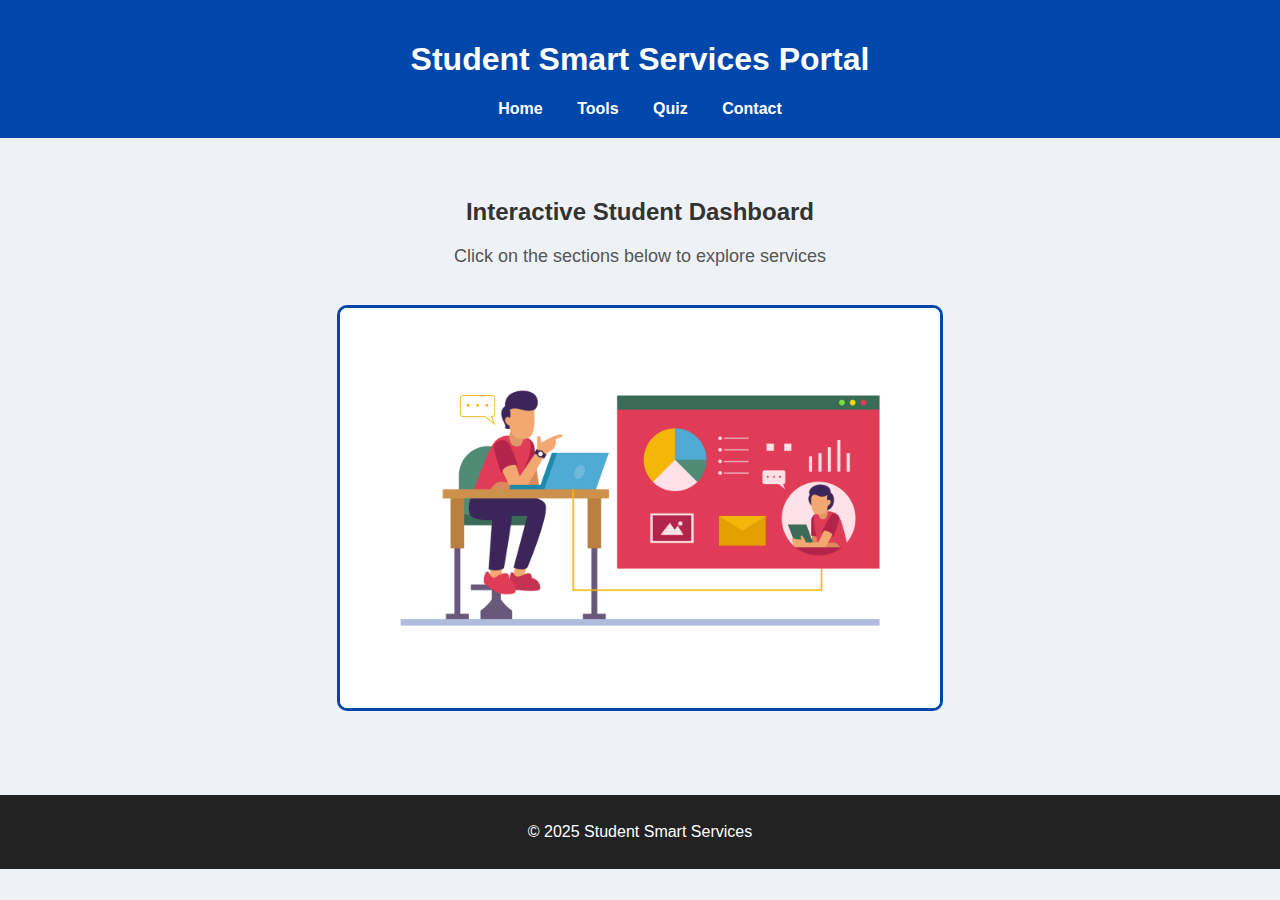
<file: index.html>
<!DOCTYPE html>
<html lang="en">
<head>
    <meta charset="UTF-8">
    <title>Student Smart Services</title>
    <link rel="stylesheet" href="css/style.css">
</head>
<body>

<header>
    <h1>Student Smart Services Portal</h1>
    <nav>
        <a href="index.html">Home</a>
        <a href="pages/tools.html">Tools</a>
        <a href="pages/quiz.html">Quiz</a>
        <a href="pages/contact.html">Contact</a>
    </nav>
</header>

<section class="hero">
    <h2>Interactive Student Dashboard</h2>
    <p>Click on the sections below to explore services</p>

    <!-- Image Mapping -->
    <img src="images/dashboard.jpg" usemap="#studentmap" class="dashboard-img">

    <map name="studentmap">
        <!-- Tools -->
        <area shape="rect" coords="0,0,300,200" href="pages/tools.html" alt="Tools">

        <!-- Quiz -->
        <area shape="rect" coords="300,0,600,200" href="pages/quiz.html" alt="Quiz">

        <!-- Contact -->
        <area shape="rect" coords="0,200,600,400" href="pages/contact.html" alt="Contact">
    </map>
</section>

<footer>
    <p>© 2025 Student Smart Services</p>
</footer>

</body>
</html>
</file>
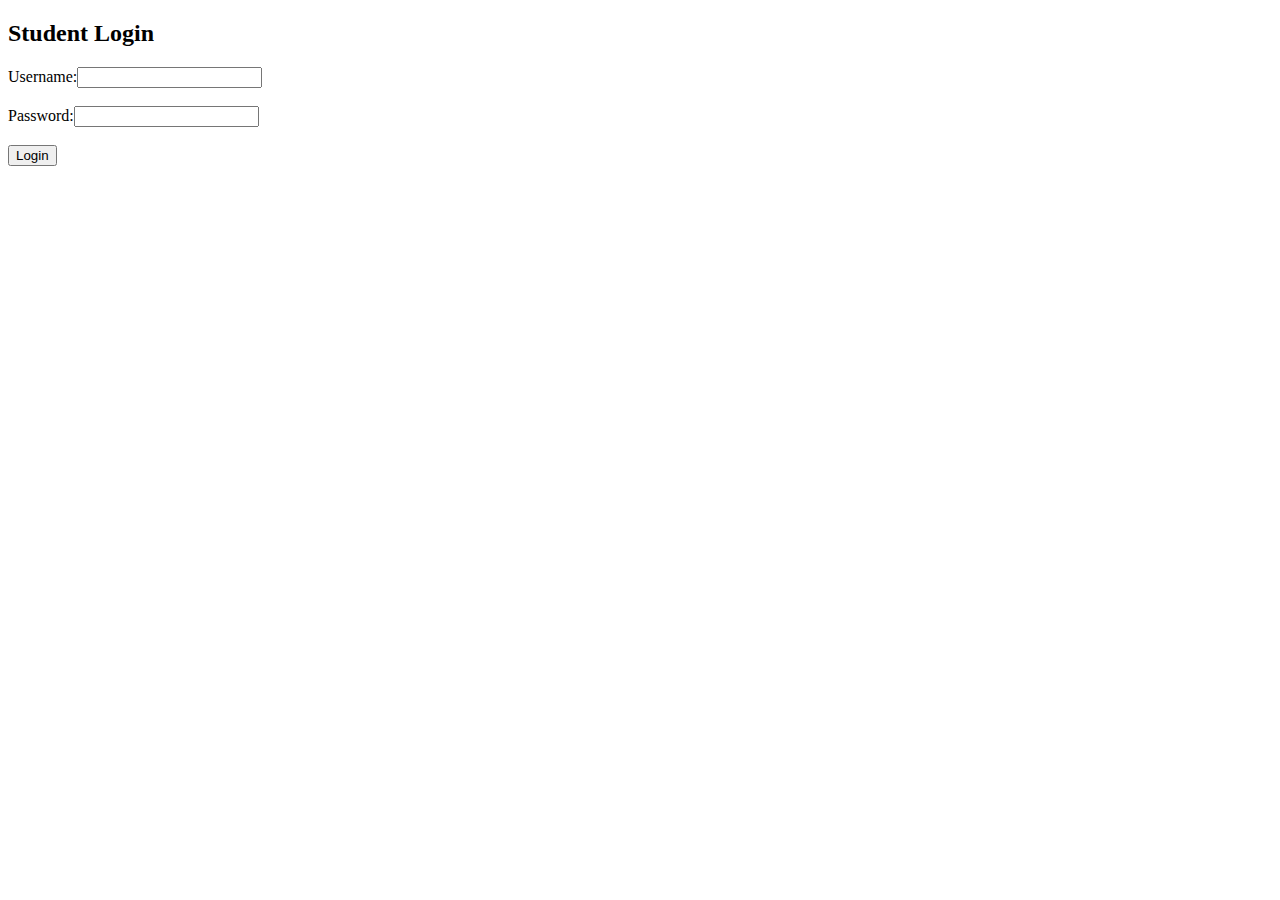
<file: login.html>
<!DOCTYPE html>
<html lang="en">
<head>
    <meta charset="UTF-8">
    <meta name="viewport" content="width=device-width, initial-scale=1.0">
    <title>Login</title>
</head>
<body>
    <h2>Student Login</h2>
    <form action="login.php" method="post">
        Username:<input type="text" name="username" required><br><br>
        Password:<input type="password" name="password" required><br><br>
        <button type="submit">Login</button>
    </form>
</body>
</html>
</file>
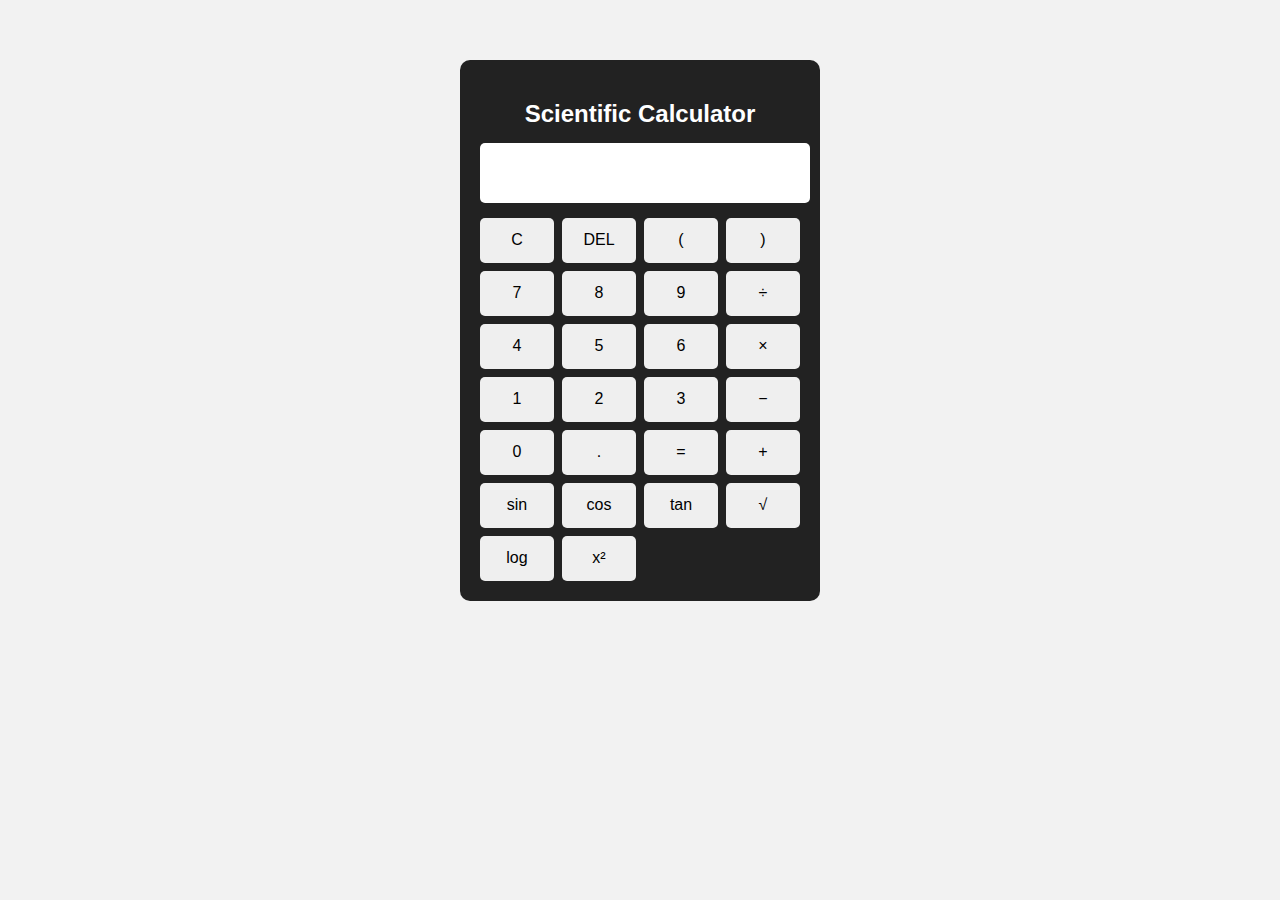
<file: pages/calculator.html>
<!DOCTYPE html>
<html lang="en">
<head>
    <meta charset="UTF-8">
    <title>Scientific Calculator</title>
    <link rel="stylesheet" href="../css/calculator.css">
</head>
<body>

<div class="calculator">
    <h2>Scientific Calculator</h2>

    <input type="text" id="display" readonly>

    <div class="buttons">
        <button onclick="clearDisplay()">C</button>
        <button onclick="deleteLast()">DEL</button>
        <button onclick="appendValue('(')">(</button>
        <button onclick="appendValue(')')">)</button>

        <button onclick="appendValue('7')">7</button>
        <button onclick="appendValue('8')">8</button>
        <button onclick="appendValue('9')">9</button>
        <button onclick="appendValue('/')">÷</button>

        <button onclick="appendValue('4')">4</button>
        <button onclick="appendValue('5')">5</button>
        <button onclick="appendValue('6')">6</button>
        <button onclick="appendValue('*')">×</button>

        <button onclick="appendValue('1')">1</button>
        <button onclick="appendValue('2')">2</button>
        <button onclick="appendValue('3')">3</button>
        <button onclick="appendValue('-')">−</button>

        <button onclick="appendValue('0')">0</button>
        <button onclick="appendValue('.')">.</button>
        <button onclick="calculate()">=</button>
        <button onclick="appendValue('+')">+</button>

        <button onclick="calculateFunction('sin')">sin</button>
        <button onclick="calculateFunction('cos')">cos</button>
        <button onclick="calculateFunction('tan')">tan</button>
        <button onclick="calculateFunction('sqrt')">√</button>

        <button onclick="calculateFunction('log')">log</button>
        <button onclick="calculateFunction('pow')">x²</button>
    </div>
</div>

<script src="../js/calculator.js"></script>
</body>
</html>
</file>
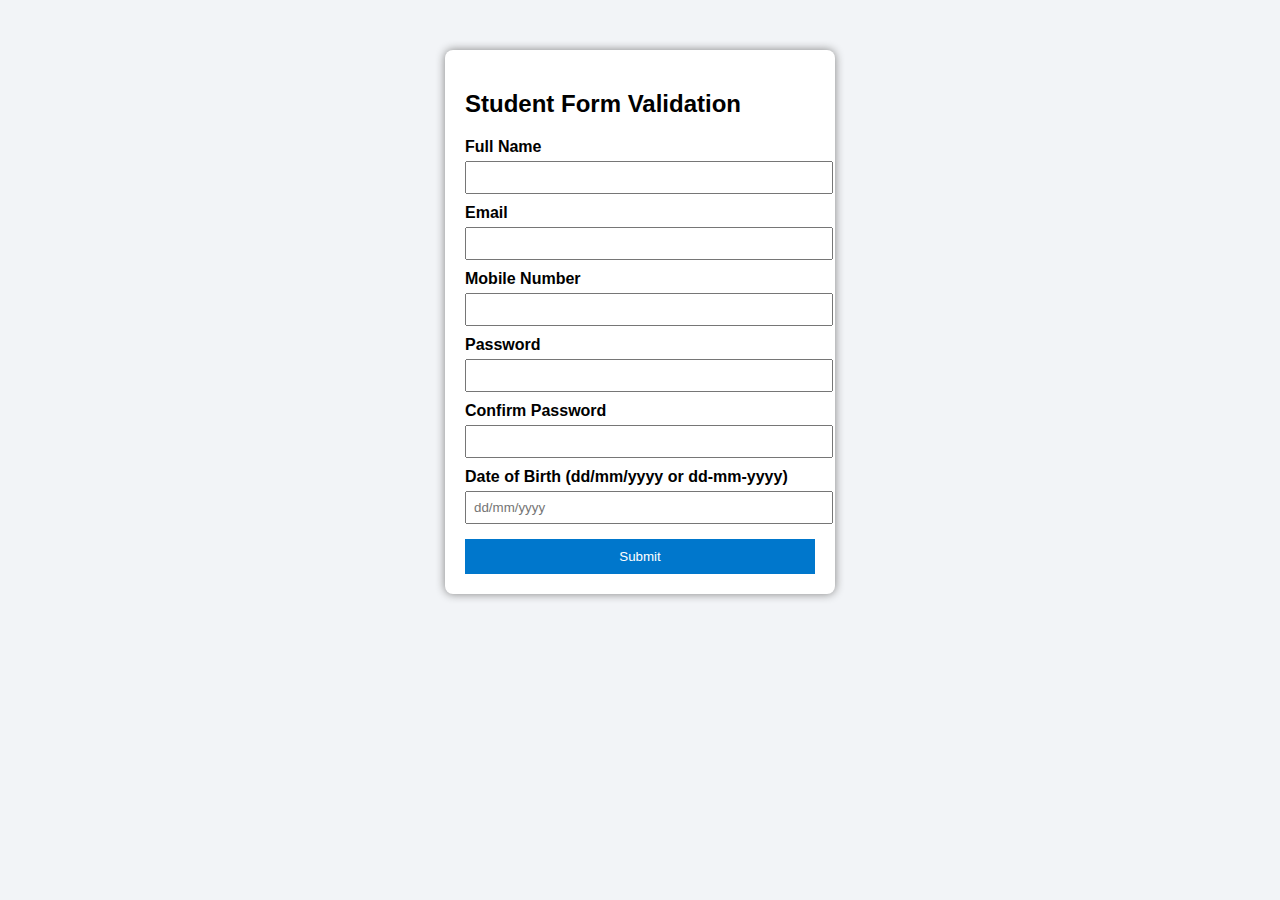
<file: pages/contact.html>
<!DOCTYPE html>
<html lang="en">
<head>
    <meta charset="UTF-8">
    <title>Form Validation - Day 3</title>
    <link rel="stylesheet" href="../css/validation.css">
</head>
<body>

<div class="form-container">
    <h2>Student Form Validation</h2>

    <form id="myForm">

        <label>Full Name</label>
        <input type="text" id="name" onblur="validateName()">
        <small id="nameError"></small>

        <label>Email</label>
        <input type="text" id="email" onblur="validateEmail()">
        <small id="emailError"></small>

        <label>Mobile Number</label>
        <input type="text" id="mobile" onblur="validateMobile()">
        <small id="mobileError"></small>

        <label>Password</label>
        <input type="password" id="password" onblur="validatePassword()">
        <small id="passwordError"></small>

        <label>Confirm Password</label>
        <input type="password" id="confirmPassword" onblur="validateConfirmPassword()">
        <small id="confirmPasswordError"></small>

        <label>Date of Birth (dd/mm/yyyy or dd-mm-yyyy)</label>
        <input type="text" id="dob" placeholder="dd/mm/yyyy" onblur="validateDOB()">
        <small id="dobError"></small>

        <button type="submit" onclick="return validateForm()">Submit</button>

    </form>
</div>

<script src="../js/validation.js"></script>
</body>
</html>
</file>
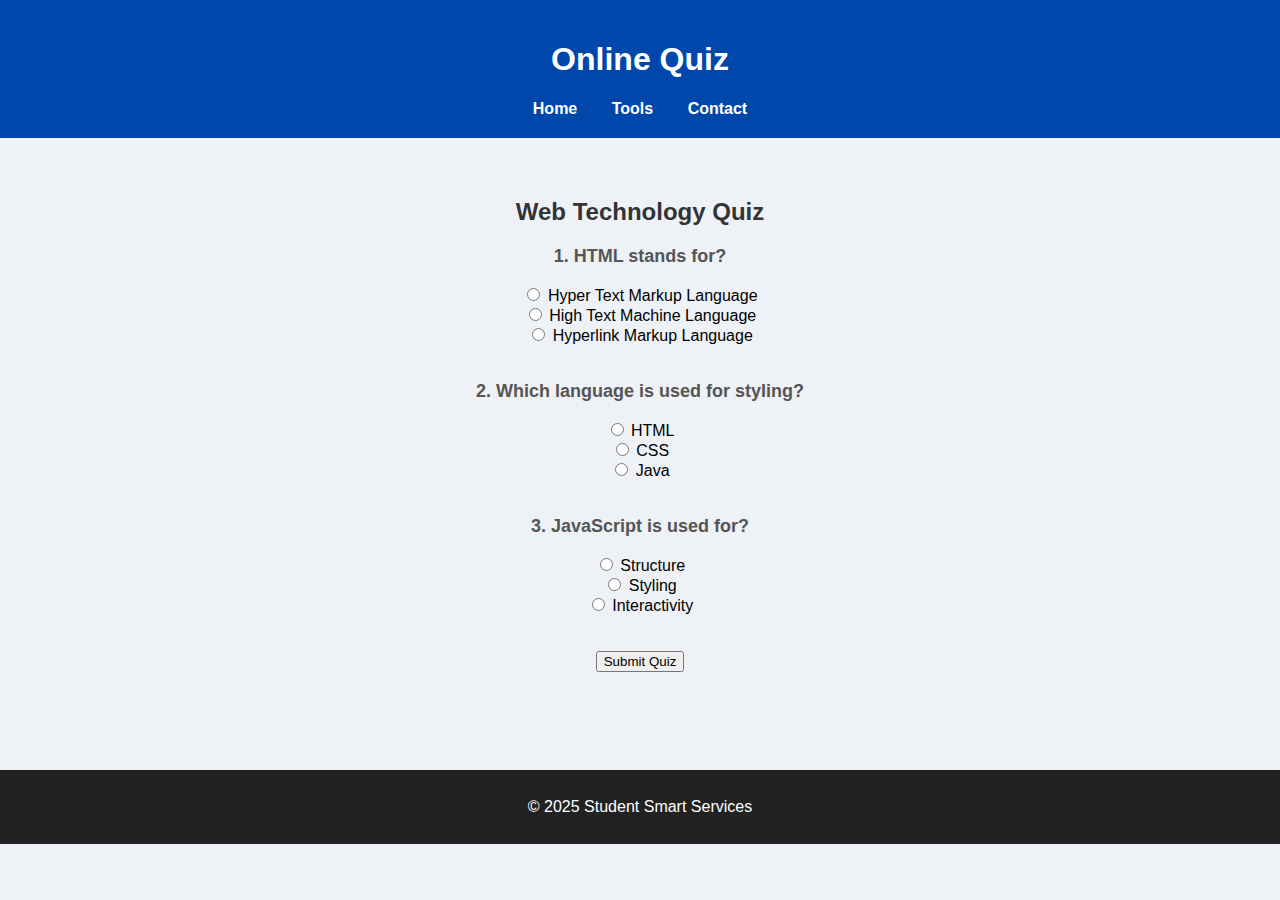
<file: pages/quiz.html>
<!DOCTYPE html>
<html>
<head>
    <title>Online Quiz</title>
    <link rel="stylesheet" href="../css/style.css">
    <script src="../js/quiz.js"></script>
</head>
<body>

<header>
    <h1>Online Quiz</h1>
    <nav>
        <a href="../index.php">Home</a>
        <a href="tools.html">Tools</a>
        <a href="contact.html">Contact</a>
    </nav>
</header>

<section class="hero">
    <h2>Web Technology Quiz</h2>
    <div id="quiz"></div>
    <br>
    <button onclick="submitQuiz()">Submit Quiz</button>
    <p id="result"></p>
</section>

<footer>
    <p>© 2025 Student Smart Services</p>
</footer>

</body>
</html>
</file>
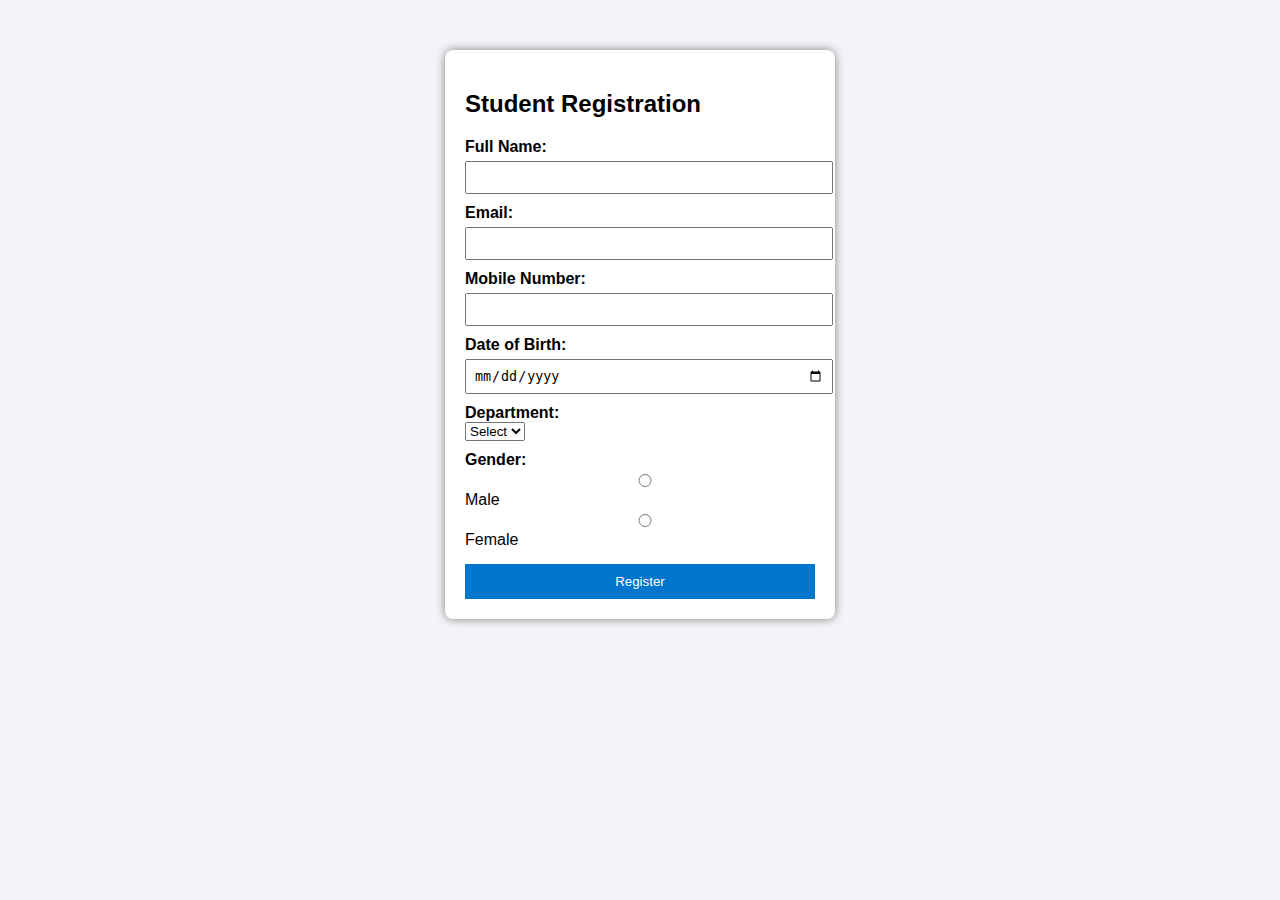
<file: pages/register.html>
<!DOCTYPE html>
<html lang="en">
<head>
    <meta charset="UTF-8">
    <title>Student Registration</title>
    <link rel="stylesheet" href="../css/validation.css">
</head>
<body>

<div class="form-container">
    <h2>Student Registration</h2>

    <form action="../php/process.php" method="post">

        <label>Full Name:</label>
        <input type="text" name="name" required>

        <label>Email:</label>
        <input type="email" name="email" required>

        <label>Mobile Number:</label>
        <input type="text" name="mobile" required>

        <label>Date of Birth:</label>
        <input type="date" name="dob" required>

        <label>Department:</label>
        <select name="dept" required>
            <option value="">Select</option>
            <option>IT</option>
            <option>CSE</option>
            <option>ECE</option>
            <option>EEE</option>
        </select>

        <label>Gender:</label>
        <div class="radio-group">
            <input type="radio" name="gender" value="Male" required> Male
            <input type="radio" name="gender" value="Female"> Female
        </div>

        <button type="submit">Register</button>
    </form>
</div>

</body>
</html>
</file>
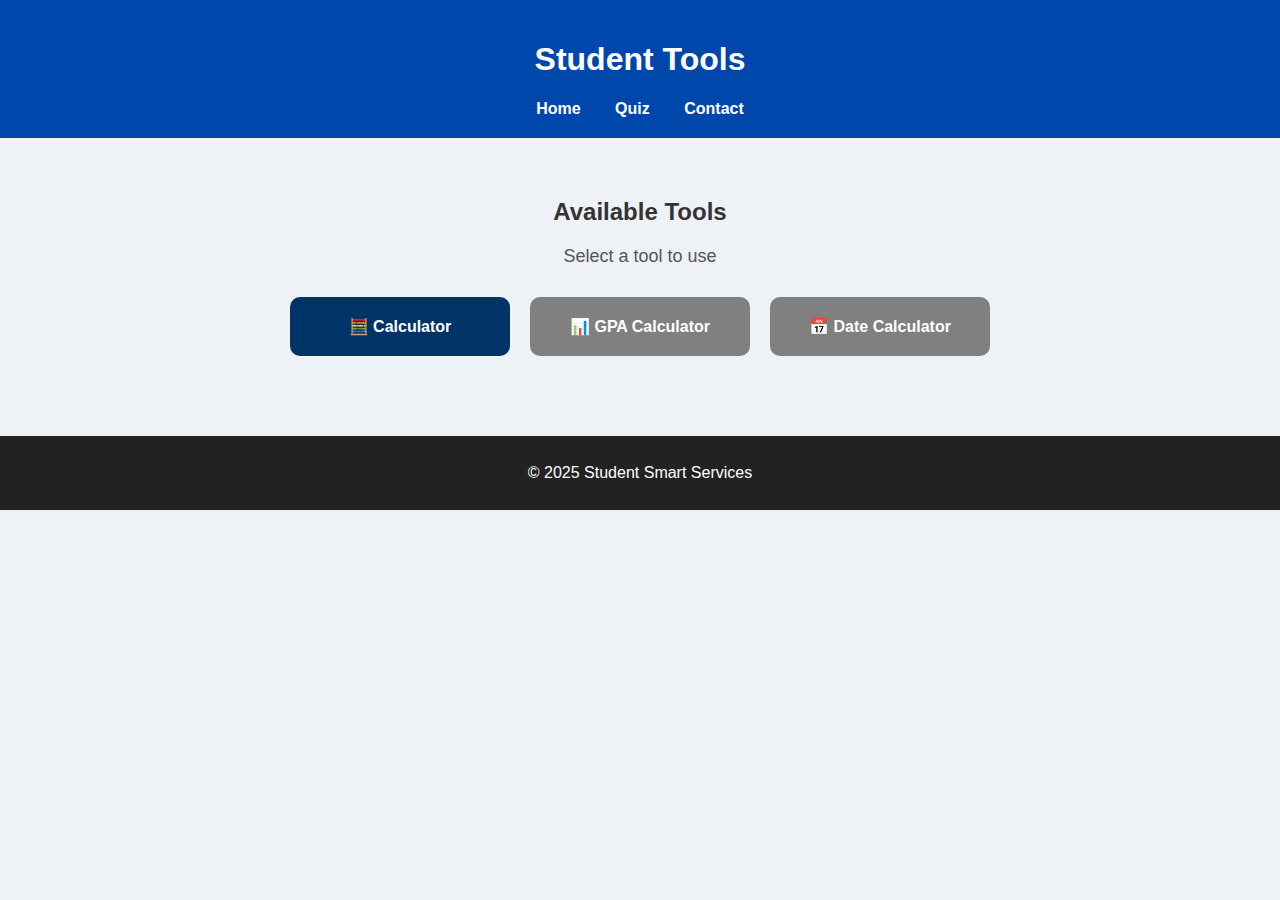
<file: pages/tools.html>
<!DOCTYPE html>
<html>
<head>
    <title>Student Tools</title>
    <link rel="stylesheet" href="../css/style.css">
</head>
<body>

<header>
    <h1>Student Tools</h1>
    <nav>
        <a href="../index.php">Home</a>
        <a href="quiz.html">Quiz</a>
        <a href="contact.html">Contact</a>
    </nav>
</header>

<section class="hero">
    <h2>Available Tools</h2>
    <p>Select a tool to use</p>

    <div class="tool-box">
        <a href="calculator.html" class="tool-card">🧮 Calculator</a>
        <div class="tool-card disabled">📊 GPA Calculator </div>
        <div class="tool-card disabled">📅 Date Calculator </div>
    </div>
</section>

<footer>
    <p>© 2025 Student Smart Services</p>
</footer>

</body>
</html>
</file>
<file: css/style.css>
body {
    margin: 0;
    font-family: Arial, sans-serif;
    background-color: #eef2f7;
}

/* Header */
header {
    background-color: #0047ab;
    color: white;
    padding: 20px;
    text-align: center;
}

/* Navigation */
nav a {
    color: white;
    margin: 0 15px;
    text-decoration: none;
    font-weight: bold;
}

nav a:hover {
    color: #ffdd57;
}

/* Hero Section */
.hero {
    text-align: center;
    padding: 40px;
}

.hero h2 {
    color: #333;
}

.hero p {
    font-size: 18px;
    color: #555;
}

/* Image */
.dashboard-img {
    margin-top: 20px;
    width: 600px;
    border-radius: 10px;
    border: 3px solid #0047ab;
}

/* Footer */
footer {
    background-color: #222;
    color: white;
    text-align: center;
    padding: 12px;
    margin-top: 40px;
}
form {
    width: 300px;
    margin: auto;
    text-align: left;
}

input[type="text"],
input[type="password"] {
    width: 100%;
    padding: 8px;
}

input[type="submit"] {
    background-color: #003366;
    color: white;
    padding: 8px;
    border: none;
    width: 100%;
    cursor: pointer;
}

input[type="submit"]:hover {
    background-color: #0059b3;
}

.tool-box {
    display: flex;
    justify-content: center;
    gap: 20px;
    margin-top: 30px;
}

.tool-card {
    padding: 20px;
    width: 180px;
    background-color: #003366;
    color: white;
    text-decoration: none;
    border-radius: 10px;
    font-weight: bold;
}

.tool-card:hover {
    background-color: #0059b3;
}

.disabled {
    background-color: gray;
    cursor: not-allowed;
}
</file>
<file: css/calculator.css>
body {
    background-color: #f2f2f2;
    font-family: Arial, sans-serif;
}

.calculator {
    width: 320px;
    margin: 60px auto;
    background-color: #222;
    padding: 20px;
    border-radius: 10px;
    color: white;
}

.calculator h2 {
    text-align: center;
    margin-bottom: 15px;
}

#display {
    width: 100%;
    height: 50px;
    font-size: 20px;
    margin-bottom: 15px;
    padding: 5px;
    text-align: right;
    border-radius: 5px;
    border: none;
}

.buttons {
    display: grid;
    grid-template-columns: repeat(4, 1fr);
    gap: 8px;
}

button {
    height: 45px;
    font-size: 16px;
    border: none;
    border-radius: 5px;
    cursor: pointer;
}

button:hover {
    background-color: #555;
    color: white;
}
</file>
<file: css/validation.css>
body {
    font-family: Arial, sans-serif;
    background-color: #f2f4f7;
}

.form-container {
    width: 350px;
    margin: 50px auto;
    background: white;
    padding: 20px;
    border-radius: 8px;
    box-shadow: 0px 0px 10px gray;
}

label {
    display: block;
    margin-top: 10px;
    font-weight: bold;
}

input {
    width: 100%;
    padding: 7px;
    margin-top: 5px;
}

small {
    color: red;
}

button {
    margin-top: 15px;
    width: 100%;
    padding: 10px;
    background-color: #0077cc;
    color: white;
    border: none;
}

button:hover {
    background-color: #005fa3;
}
</file>
